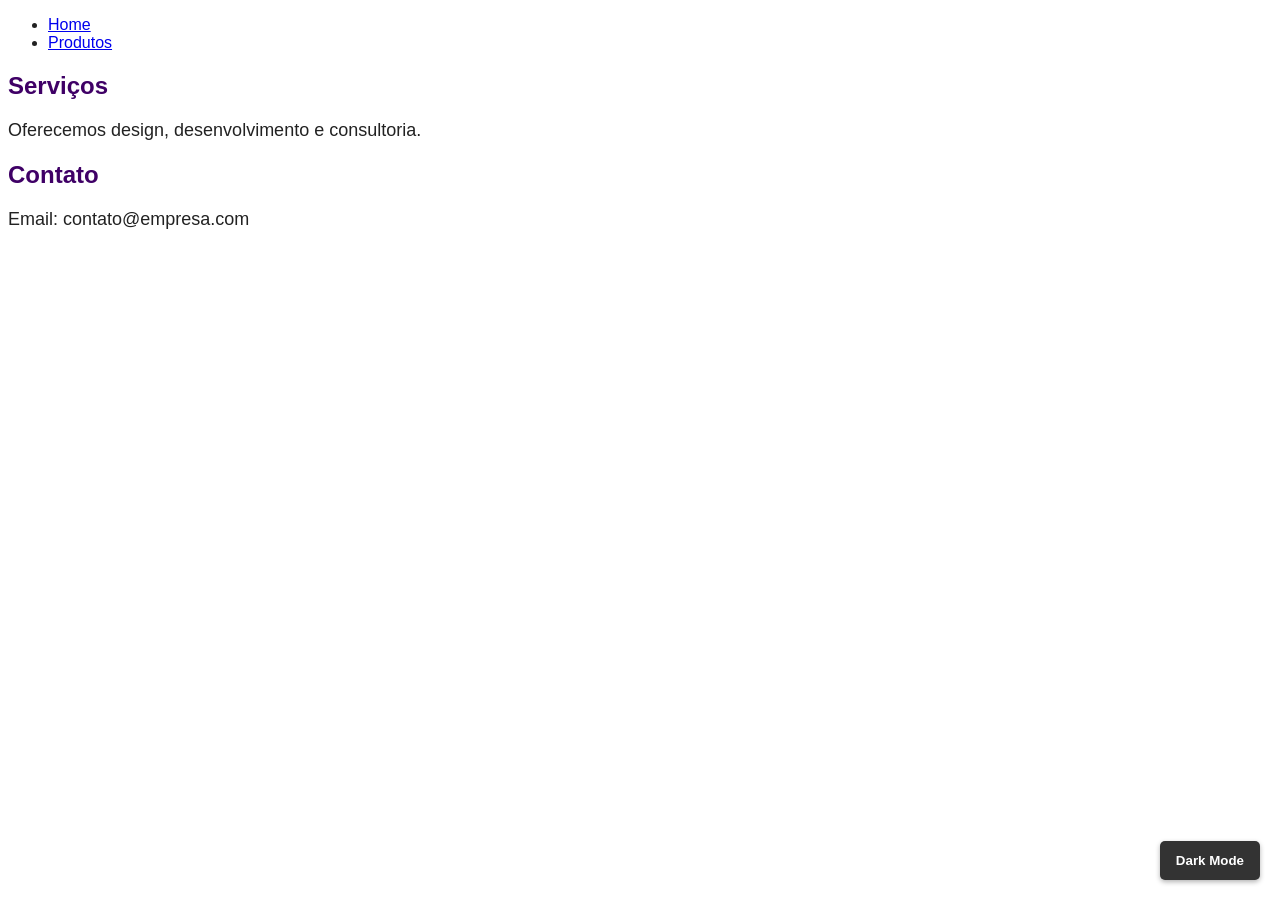
<file: Pagina com DarkMode/index.html>
<!DOCTYPE html>
<html lang="pt-br">
<head>
    <meta charset="UTF-8">
    <meta name="viewport" content="width=device-width, initial-scale=1.0">
    <link rel="stylesheet" href="estilo.css">
    <title>Reset em css</title>
</head>
<body>
    <div id="container">
        <header id="menu">
            <nav>
                <ul>
                    <li><a href="#">Home</a></li>
                    <li><a href="#">Produtos</a></li>
 
                </ul>
            </nav>
        </header>

        <section>
            <h2>Serviços</h2>
            <p>Oferecemos design, desenvolvimento e consultoria.</p>
        </section>

        <section>
            <h2>Contato</h2>
            <p id="meuTexto">Email: contato@empresa.com</p>
        </section>
    </div>
    
    <button id="darkModeBtn">Dark Mode</button>
    <script src="script.js"></script>



</body>
</html>
</file>
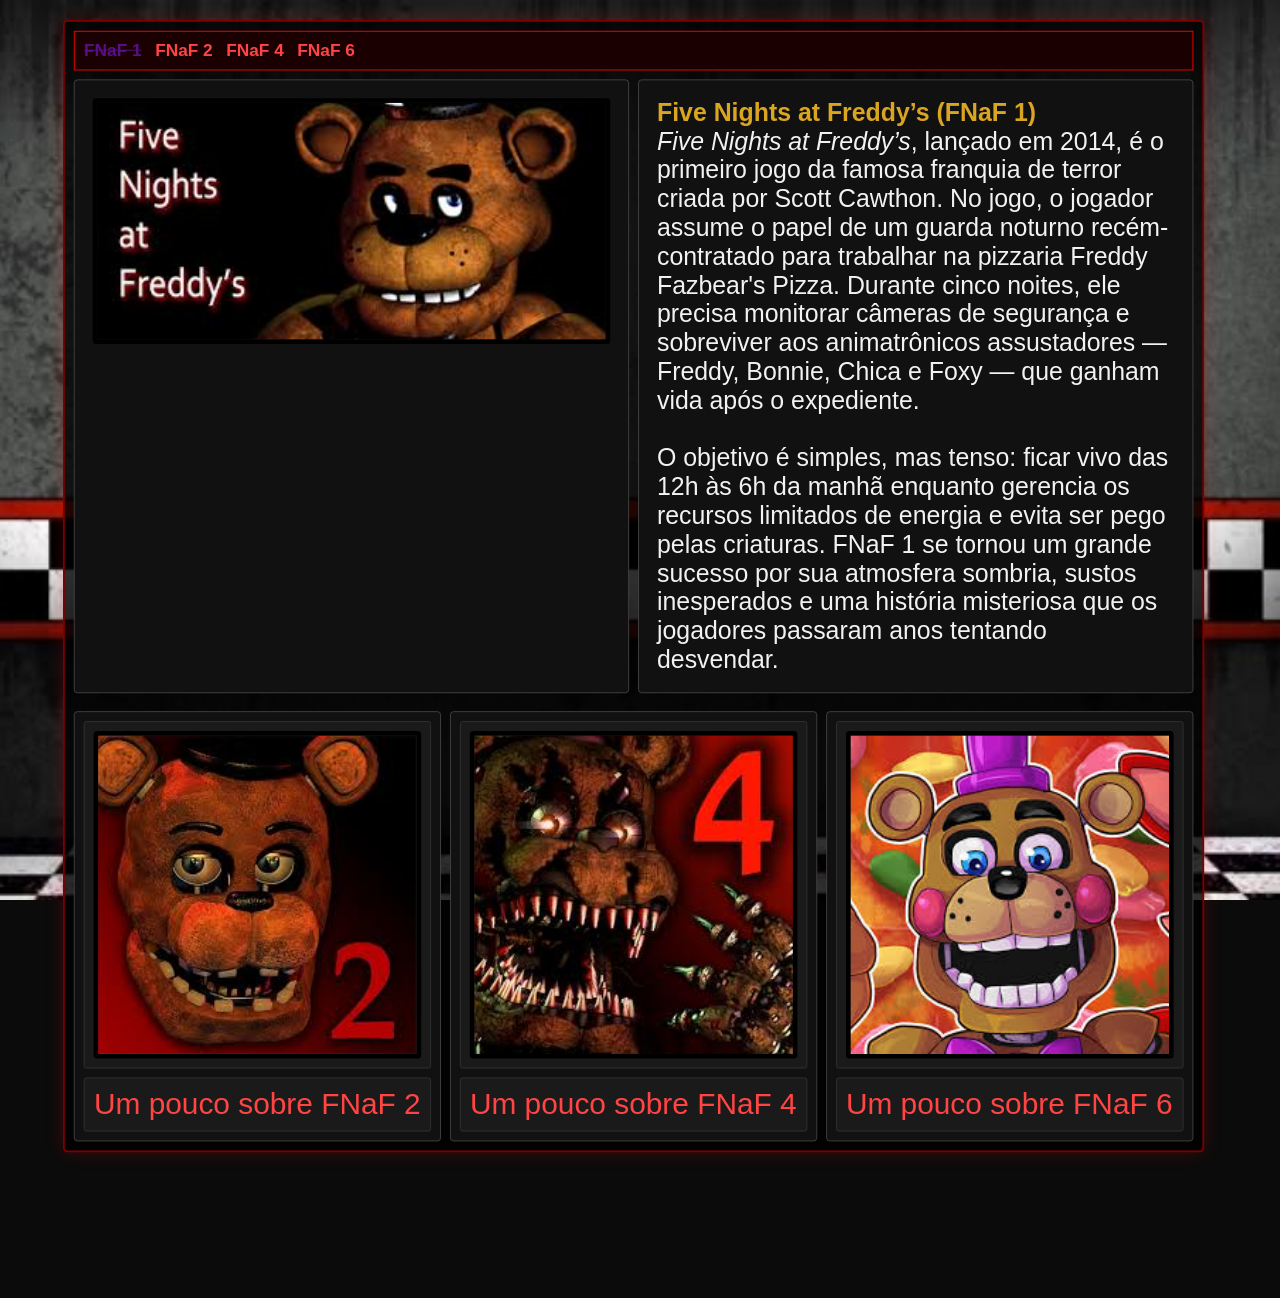
<file: Trabalho sobre layout CSS/index.html>
<!DOCTYPE html>
<html lang="pt-br">
<head>
    <meta charset="UTF-8">
    <meta name="Kalebe sousa" content="width=device-width, initial-scale=1.0">
    <title>Site com layout</title>
    <link rel="stylesheet" href="style.css">
</head>
<body>
    <div class="container">
        <nav class="menu">
            <ul class="links">
                <li><a href="#"><s>FNaF 1</s></a></li>
                <li><a href="paginas/fnaf2.html">FNaF 2</a></li>
                <li><a href="paginas/fnaf4.html">FNaF 4</a></li>
                <li><a href="paginas/fnaf6.html">FNaF 6</a></li>
            </ul>
        </nav>


        <section class="sessao2">
            <!-- Destaque topo -->
            <div class="destaque-topo">
                <div class="figura">
                    <img src="imagens/imagem inicial.jpg" alt="Imagem destaque" width="50%">
                </div>
                <div class="texto">
                    <p><strong>Five Nights at Freddy’s (FNaF 1)</strong></p>
                
                    <p>
                        <em>Five Nights at Freddy’s</em>, lançado em 2014, é o primeiro jogo da famosa franquia de terror criada
                        por Scott Cawthon. No jogo, o jogador assume o papel de um guarda noturno recém-contratado para
                        trabalhar na pizzaria Freddy Fazbear's Pizza. Durante cinco noites, ele precisa monitorar
                        câmeras de segurança e sobreviver aos animatrônicos assustadores — Freddy, Bonnie, Chica e Foxy —
                        que ganham vida após o expediente.
                    </p><br>
                
                    <p>
                        O objetivo é simples, mas tenso: ficar vivo das 12h às 6h da manhã enquanto gerencia os recursos
                        limitados de energia e evita ser pego pelas criaturas. FNaF 1 se tornou um grande sucesso por
                        sua atmosfera sombria, sustos inesperados e uma história misteriosa que os jogadores passaram
                        anos tentando desvendar.
                    </p>
                </div>

                </div>

            <!-- Destaques -->
            <div class="destaques">
                <div class="item">
                    <div class="figura">
                        <img src="imagens/fnaf 2.jpg" alt="Imagem 1" width="100%">
                    </div>
                    <div class="texto">
                        <a href="paginas/fnaf2.html">
                            Um pouco sobre FNaF 2
                        </a>
                    </div>

                </div>
                <div class="item">
                    <div class="figura">
                        <img src="imagens/fnaf 4.jpg" alt="Imagem 2" width="100%">
                    </div>
                    <div class="texto">
                        <a href="paginas/fnaf4.html">
                            Um pouco sobre FNaF 4
                        </a>
                    </div>
                </div>
                <div class="item">
                    <div class="figura">
                        <img src="imagens/fnaf 66.jpg" alt="Imagem 3" width="100%">
                    </div>
                    <div class="texto">
                        <a href="paginas/fnaf6.html">
                            Um pouco sobre FNaF 6
                        </a>
                    </div>
                </div>
            </div>
        </section>
    </div>
</body>
</html>
</file>
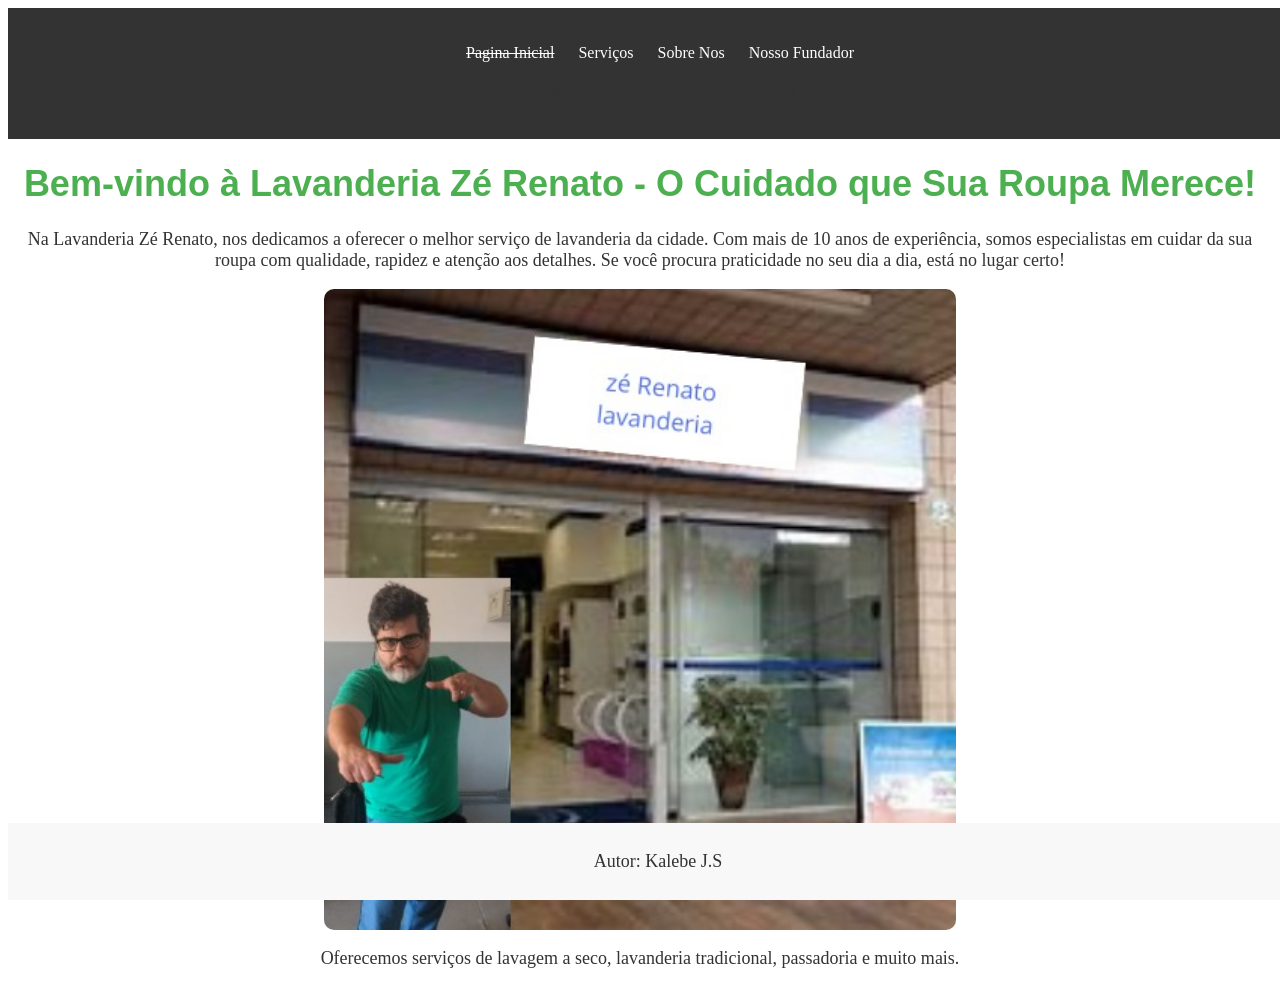
<file: TrabalhoWeb1/index.html>
<!DOCTYPE html>
<html lang="pt-BR">
<head>
    <meta charset="UTF-8">
    <meta name="viewport" content="width=device-width, initial-scale=1.0">
    <meta name="author" content="Kalebe J.S">
    <title>Lavanderia Zé Renato</title>
    <link rel="stylesheet" href="style.css">

</head>
<body>
    <!-- Rodapé com Links -->
    <footer>
        <ul>
            <li><s>Pagina Inicial</s></a></li>
            <li><a href="serviços.html">Serviços</a></li>
            <li><a href="Sobre nos.html">Sobre Nos</a></li>
            <li><a href="sobre o fundador.html">Nosso Fundador</a></li>
        </ul>
        <p>&copy; 2025 Lavanderia Zé Renato - Todos os direitos reservados.</p>
    </footer>

    <!-- Conteúdo principal -->
    <h1>Bem-vindo à Lavanderia Zé Renato - O Cuidado que Sua Roupa Merece!</h1>
    <p>Na Lavanderia Zé Renato, nos dedicamos a oferecer o melhor serviço de lavanderia da cidade. 
        Com mais de 10 anos de experiência, somos especialistas em cuidar da sua roupa com qualidade, rapidez e atenção aos detalhes. 
        Se você procura praticidade no seu dia a dia, está no lugar certo!</p>

        <img src="imagens/ze lavanderia.jpg" alt="Lavanderia Zé Renato" style="display: block; margin: 0 auto; width: 50%; height: auto; border-radius: 10px;">
    <p>Oferecemos serviços de lavagem a seco, lavanderia tradicional, passadoria e muito mais.</p>  

    <!-- Autor -->
    <div class="autor">
        <p>Autor: Kalebe J.S</p>
    </div>
</body>
</html>
</file>
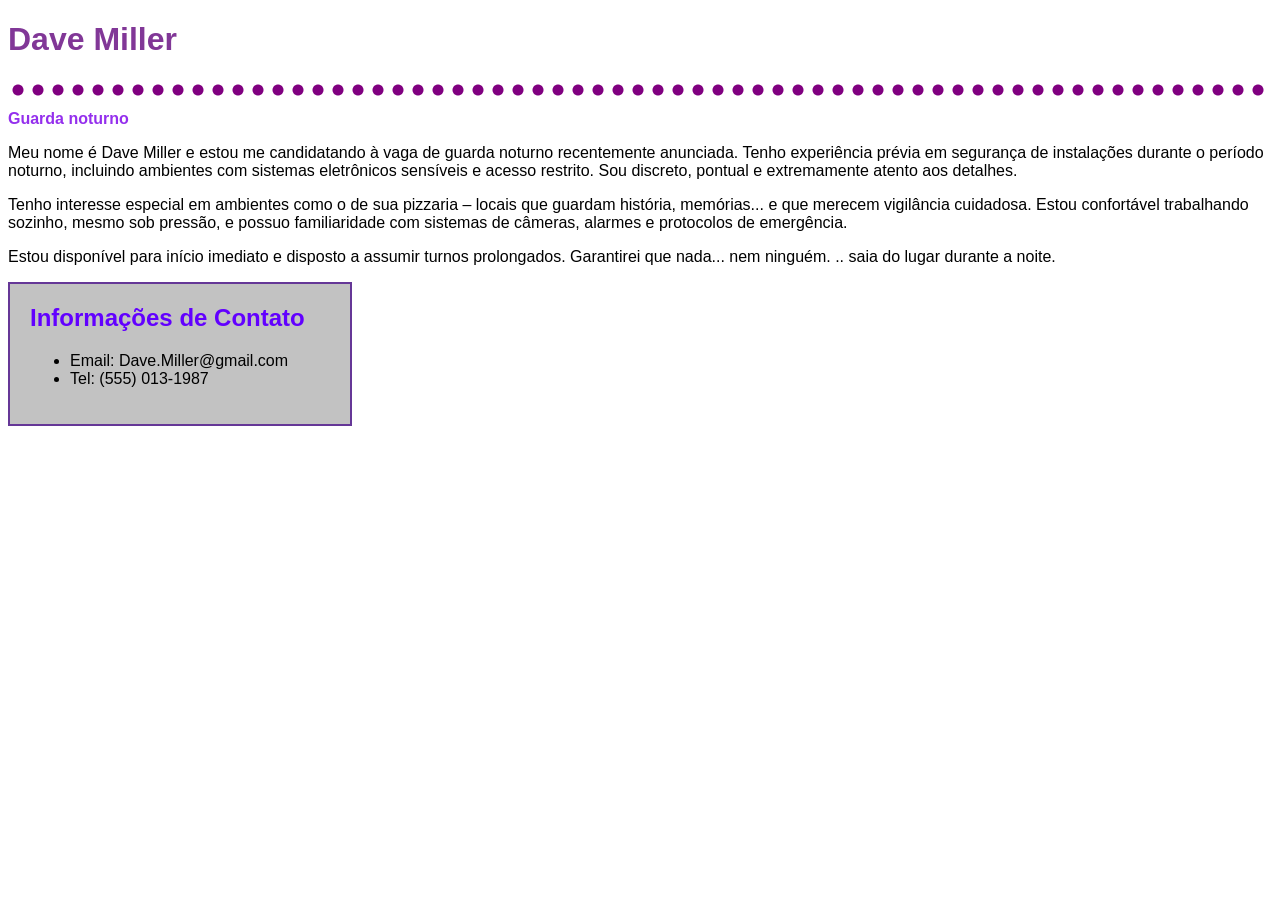
<file: caixa/caixa.html>
<!DOCTYPE html>
<html lang="pt-BR">
<head>
    <meta charset="UTF-8">
    <meta name="viewport" content="width=device-width, initial-scale=1.0">
    <title>Caixa</title>
    <link rel="stylesheet" href="caixa.css">
</head>
<body>
    <h1>Dave Miller</h1>
    <hr>
    <div class="job-title">Guarda noturno</div>
    <p>Meu nome é Dave Miller e estou me candidatando à vaga de guarda noturno recentemente anunciada. 
        Tenho experiência prévia em segurança de instalações durante o período noturno, incluindo ambientes com 
        sistemas eletrônicos sensíveis e acesso restrito. Sou discreto, pontual e extremamente atento aos detalhes.
    </p>
    
    <p>Tenho interesse especial em ambientes como o de sua pizzaria – locais que guardam história, memórias... e que 
        merecem vigilância cuidadosa. Estou confortável trabalhando sozinho, mesmo sob pressão, e possuo familiaridade com 
        sistemas de câmeras, alarmes e protocolos de emergência. 
    </p>

    <p>Estou disponível para início imediato e disposto a assumir turnos prolongados. Garantirei que nada... nem ninguém.
        .. saia do lugar durante a noite.

    </p>
    
    <div class="card">
        <h2>Informações de Contato</h2>
        <ul>
            <li>Email: Dave.Miller@gmail.com</li>
            <li>Tel: (555) 013-1987</li>
        </ul>
    </div>    
</body>
</html>
</file>
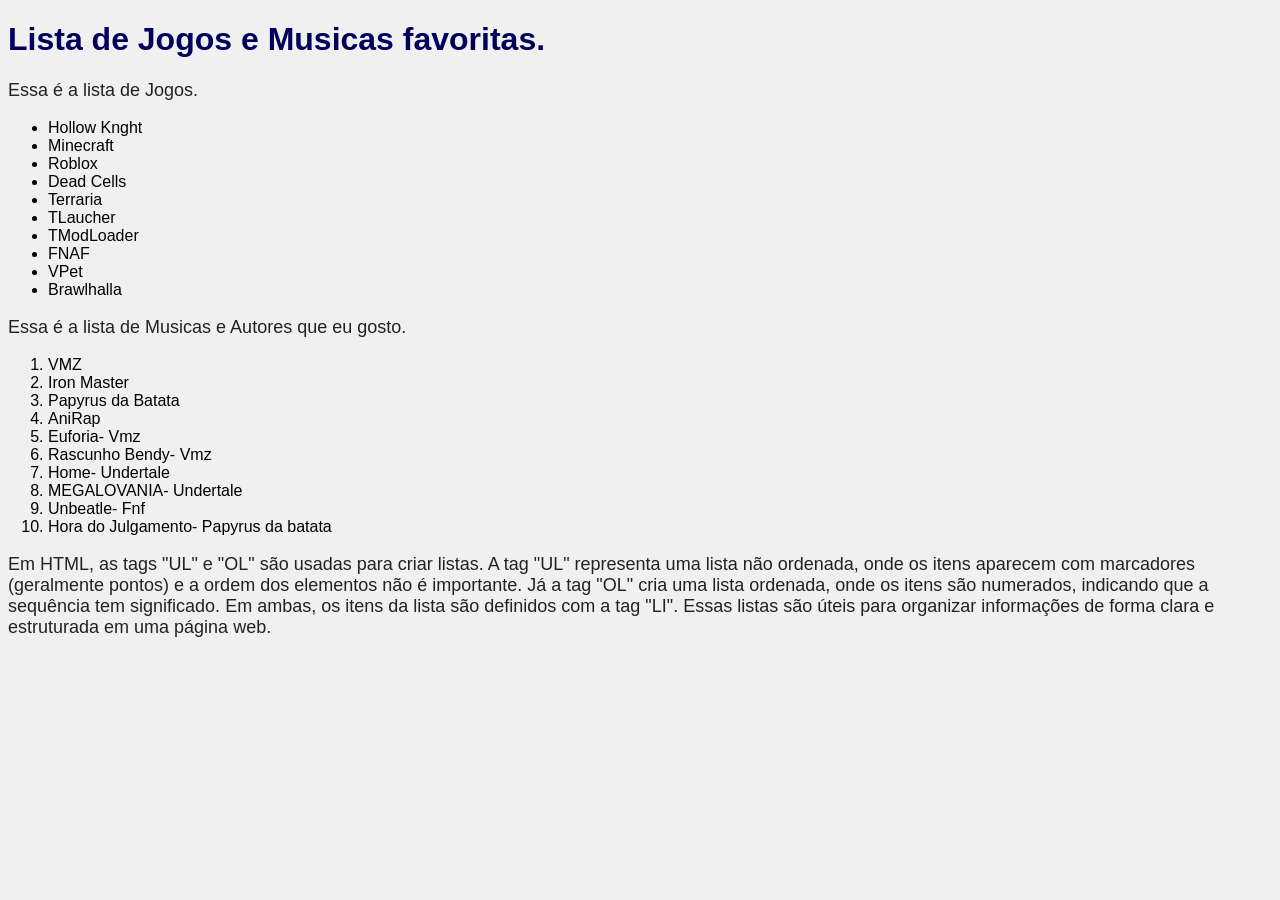
<file: lista/lista.html>
<!DOCTYPE html>
<html lang="pt-BR">
<head>
    <meta charset="UTF-8">
    <meta name="viewport" content="width=device-width, initial-scale=1.0">
    <title>Lista de coisas</title>
        <!-- Link para o CSS -->
        <link rel="stylesheet" href="lista_css.css">
</head>
<body>
    <h1>Lista de Jogos e Musicas favoritas.</h1>
    <p>Essa é a lista de Jogos.</p>
    <ul class="lista">
        <li>Hollow Knght</li>
        <li>Minecraft</li>
        <li>Roblox</li>
        <li>Dead Cells</li>
        <li>Terraria</li>
        <li>TLaucher</li>
        <li>TModLoader</li>
        <li>FNAF</li>
        <li>VPet</li>
        <li>Brawlhalla</li>
    </ul>

    <p>Essa é a lista de Musicas e Autores que eu gosto.</p>
    <ol class="lista">
        <li>VMZ</li>
        <li>Iron Master</li>
        <li>Papyrus da Batata</li>
        <li>AniRap</li>
        <li>Euforia- Vmz</li>
        <li>Rascunho Bendy- Vmz</li>
        <li>Home- Undertale</li>
        <li>MEGALOVANIA- Undertale</li>
        <li>Unbeatle- Fnf</li>
        <li>Hora do Julgamento- Papyrus da batata</li>
    </ol>

    <p>Em HTML, as tags "UL" e "OL" são usadas para criar listas. A tag "UL" representa uma lista não ordenada, 
        onde os itens aparecem com marcadores (geralmente pontos) e a ordem dos elementos não é importante. Já a 
        tag "OL" cria uma lista ordenada, onde os itens são numerados, indicando que a sequência tem significado. 
        Em ambas, os itens da lista são definidos com a tag "LI". Essas listas são úteis para organizar 
        informações de forma clara e estruturada em uma página web.
    </p>
</body>
</html>
</file>
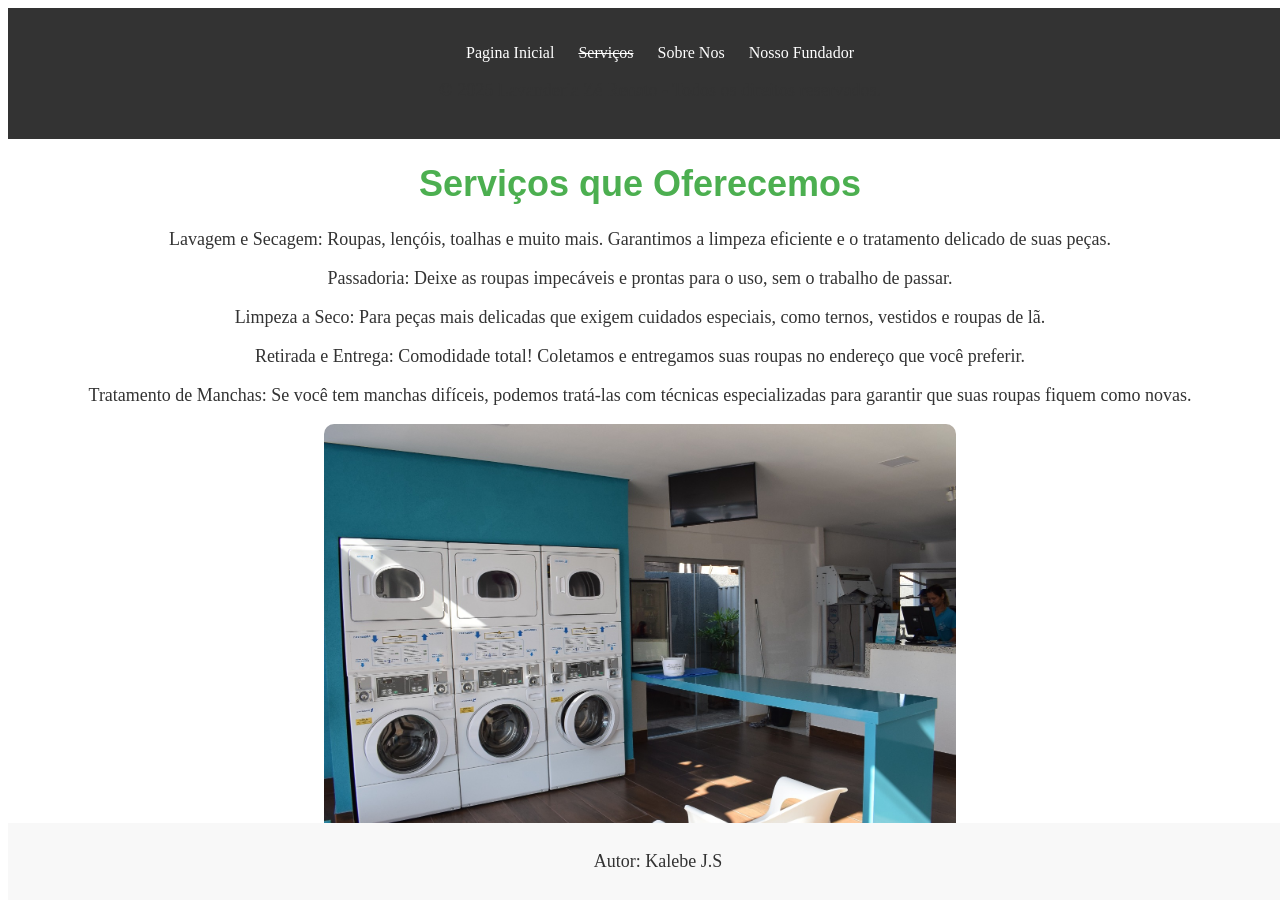
<file: TrabalhoWeb1/serviços.html>
<!DOCTYPE html>
<html lang="pt-BR">

<head>
    <meta charset="UTF-8">
    <meta name="viewport" content="width=device-width, initial-scale=1.0">
    <meta name="author" content="Kalebe J.S">
    <title>Serviços</title>
    <link rel="stylesheet" href="style.css">

</head>

<body>
    <!-- Rodapé com Links -->
    <footer>
        <ul>
            <li><a href="index.html">Pagina Inicial</a></li>
            <li><s>Serviços</s></a></li>
            <li><a href="Sobre nos.html">Sobre Nos</a></li>
            <li><a href="sobre o fundador.html">Nosso Fundador</a></li>
        </ul>
        <p>&copy; 2025 Lavanderia Zé Renato - Todos os direitos reservados.</p>
    </footer>

    <!-- Conteúdo principal -->
    <h1>Serviços que Oferecemos</h1>
    <p>
        Lavagem e Secagem: Roupas, lençóis, toalhas e muito mais. Garantimos a limpeza eficiente e o tratamento delicado
        de suas peças.
    </p>
    <p>
        Passadoria: Deixe as roupas impecáveis e prontas para o uso, sem o trabalho de passar.
    </p>
    <p>
        Limpeza a Seco: Para peças mais delicadas que exigem cuidados especiais, como ternos, vestidos e roupas de lã.
    </p>
    <p>
        Retirada e Entrega: Comodidade total! Coletamos e entregamos suas roupas no endereço que você preferir.
    </p>
    <p>
        Tratamento de Manchas: Se você tem manchas difíceis, podemos tratá-las com técnicas especializadas para garantir
        que suas roupas fiquem como novas.
    </p>
    </ul>

    <img src="imagens/lavanderia.jpg" alt="Lavanderia Zé Renato"
        style="display: block; margin: 0 auto; width: 50%; height: auto; border-radius: 10px;">
    <p style="text-align: center; font-size: 18px; color: #333;">Imagem ilustrativa dos serviços oferecidos.</p>

    <!-- Autor -->
    <div class="autor">
        <p>Autor: Kalebe J.S</p>
    </div>
</body>

</html>
</file>
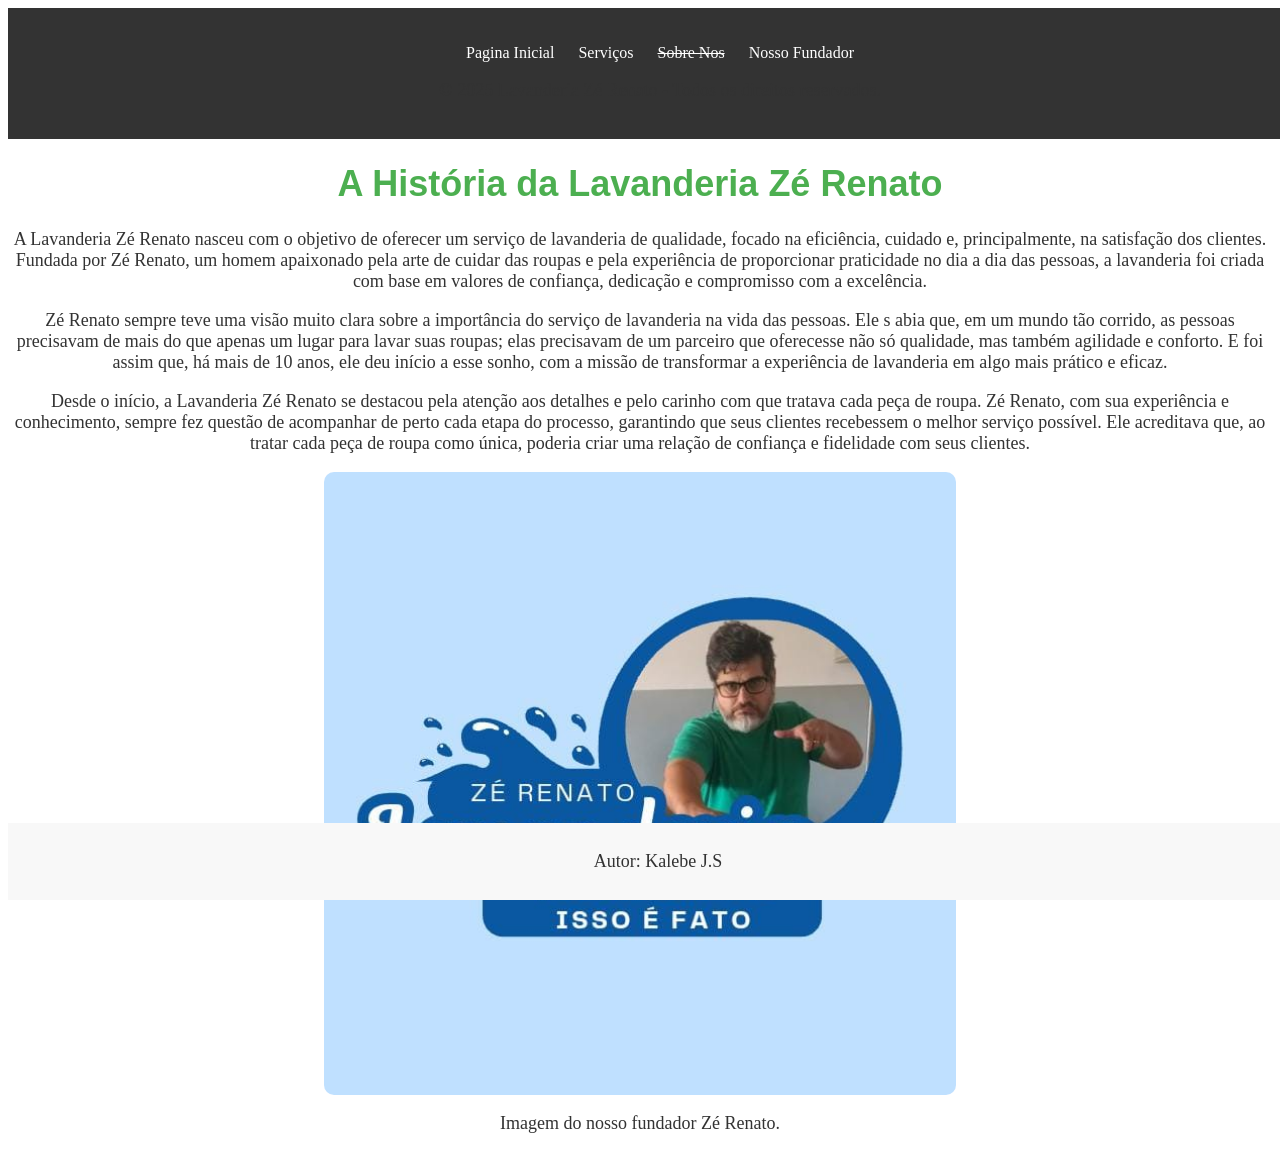
<file: TrabalhoWeb1/Sobre nos.html>
<!DOCTYPE html>
<html lang="pt-BR">

<head>
    <meta charset="UTF-8">
    <meta name="viewport" content="width=device-width, initial-scale=1.0">
    <meta name="author" content="Kalebe J.S">
    <title>Sobre nós</title>
    <link rel="stylesheet" href="style.css">
</head>

<body>
    <!-- Rodapé com Links -->
    <footer>
        <ul>
            <li><a href="index.html">Pagina Inicial</a></li>
            <li><a href="serviços.html">Serviços</a></li>
            <li><s>Sobre Nos</s></a></li>
            <li><a href="sobre o fundador.html">Nosso Fundador</a></li>
        </ul>
        <p>&copy; 2025 Lavanderia Zé Renato - Todos os direitos reservados.</p>
    </footer>

    <!-- Conteúdo principal -->
    <h1>A História da Lavanderia Zé Renato</h1>
    <p>
        A Lavanderia Zé Renato nasceu com o objetivo de oferecer um serviço de lavanderia de qualidade,
        focado na eficiência, cuidado e, principalmente, na satisfação dos clientes. Fundada por Zé Renato,
        um homem apaixonado pela arte de cuidar das roupas e pela experiência de proporcionar praticidade no dia a
        dia das pessoas, a lavanderia foi criada com base em valores de confiança, dedicação e compromisso com a
        excelência.
    </p>
    <p>
        Zé Renato sempre teve uma visão muito clara sobre a importância do serviço de lavanderia na vida das pessoas.
        Ele s
        abia que, em um mundo tão corrido, as pessoas precisavam de mais do que apenas um lugar para lavar suas roupas;
        elas
        precisavam de um parceiro que oferecesse não só qualidade, mas também agilidade e conforto. E foi assim que, há
        mais de
        10 anos, ele deu início a esse sonho, com a missão de transformar a experiência de lavanderia em algo mais
        prático e eficaz.
    </p>
    <p>
        Desde o início, a Lavanderia Zé Renato se destacou pela atenção aos detalhes e pelo carinho com que tratava cada
        peça de roupa.
        Zé Renato, com sua experiência e conhecimento, sempre fez questão de acompanhar de perto cada etapa do processo,
        garantindo que
        seus clientes recebessem o melhor serviço possível. Ele acreditava que, ao tratar cada peça de roupa como única,
        poderia criar uma
        relação de confiança e fidelidade com seus clientes.
    </p>

    <img src="imagens/ze renato.jpg" alt="Zé Renato"
        style="display: block; margin: 0 auto; width: 50%; height: auto; border-radius: 10px;">
    <p style="text-align: center; font-size: 18px; color: #333;">Imagem do nosso fundador Zé Renato.</p>
    <!-- Autor -->
    <div class="autor">
        <p>Autor: Kalebe J.S</p>
    </div>
</body>

</html>
</file>
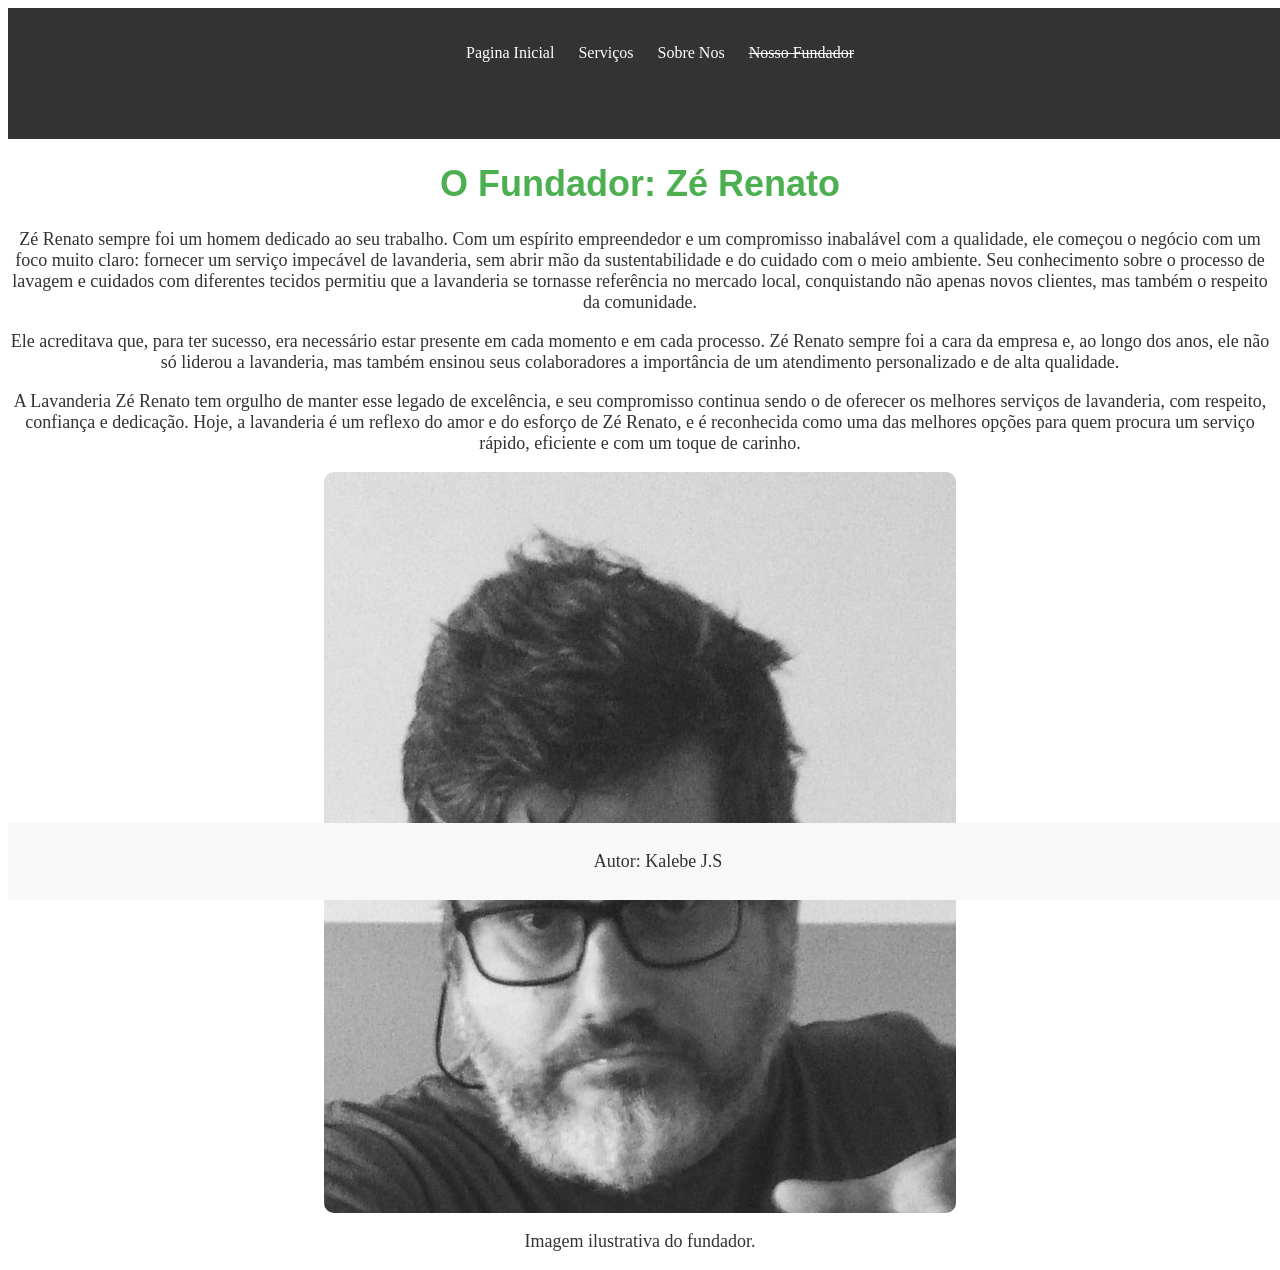
<file: TrabalhoWeb1/sobre o fundador.html>
<!DOCTYPE html>
<html lang="pt-BR">

<head>
    <meta charset="UTF-8">
    <meta name="viewport" content="width=device-width, initial-scale=1.0">
    <meta name="author" content="Kalebe J.S">
    <title>Sobre o Fundador</title>
    <link rel="stylesheet" href="style.css">
</head>

<body>
    <!-- Rodapé com Links -->
    <footer>
        <ul>
            <li><a href="index.html">Pagina Inicial</a></li>
            <li><a href="serviços.html">Serviços</a></li>
            <li><a href="Sobre nos.html">Sobre Nos</a></li>
            <li><s>Nosso Fundador</s></a></li>
        </ul>
        <p>&copy; 2025 Lavanderia Zé Renato - Todos os direitos reservados.</p>
    </footer>

    <!-- Conteúdo principal -->
    <h1>O Fundador: Zé Renato</h1>
    <p>
        Zé Renato sempre foi um homem dedicado ao seu trabalho. Com um espírito empreendedor e um compromisso inabalável
        com a qualidade, ele começou o negócio com um foco muito claro: fornecer um serviço impecável de lavanderia, sem
        abrir
        mão da sustentabilidade e do cuidado com o meio ambiente. Seu conhecimento sobre o processo de lavagem e
        cuidados com diferentes
        tecidos permitiu que a lavanderia se tornasse referência no mercado local, conquistando não apenas novos
        clientes, mas também o
        respeito da comunidade.
    </p>
    <p>
        Ele acreditava que, para ter sucesso, era necessário estar presente em cada momento e em cada processo.
        Zé Renato sempre foi a cara da empresa e, ao longo dos anos, ele não só liderou a lavanderia, mas também ensinou
        seus colaboradores
        a importância de um atendimento personalizado e de alta qualidade.
    </p>
    <p>
        A Lavanderia Zé Renato tem orgulho de manter esse legado de excelência, e seu compromisso continua sendo o de
        oferecer
        os melhores serviços de lavanderia, com respeito, confiança e dedicação. Hoje, a lavanderia é um reflexo do amor
        e do esforço de
        Zé Renato, e é reconhecida como uma das melhores opções para quem procura um serviço rápido, eficiente e com um
        toque de carinho.
    </p>

    <img src="imagens/preto.jpg" alt="Lavanderia Zé Renato"
        style="display: block; margin: 0 auto; width: 50%; height: auto; border-radius: 10px;">
    <p style="text-align: center; font-size: 18px; color: #333;">Imagem ilustrativa do fundador.</p>

    <!-- Autor -->
    <div class="autor">
        <p>Autor: Kalebe J.S</p>
    </div>
</body>

</html>
</file>
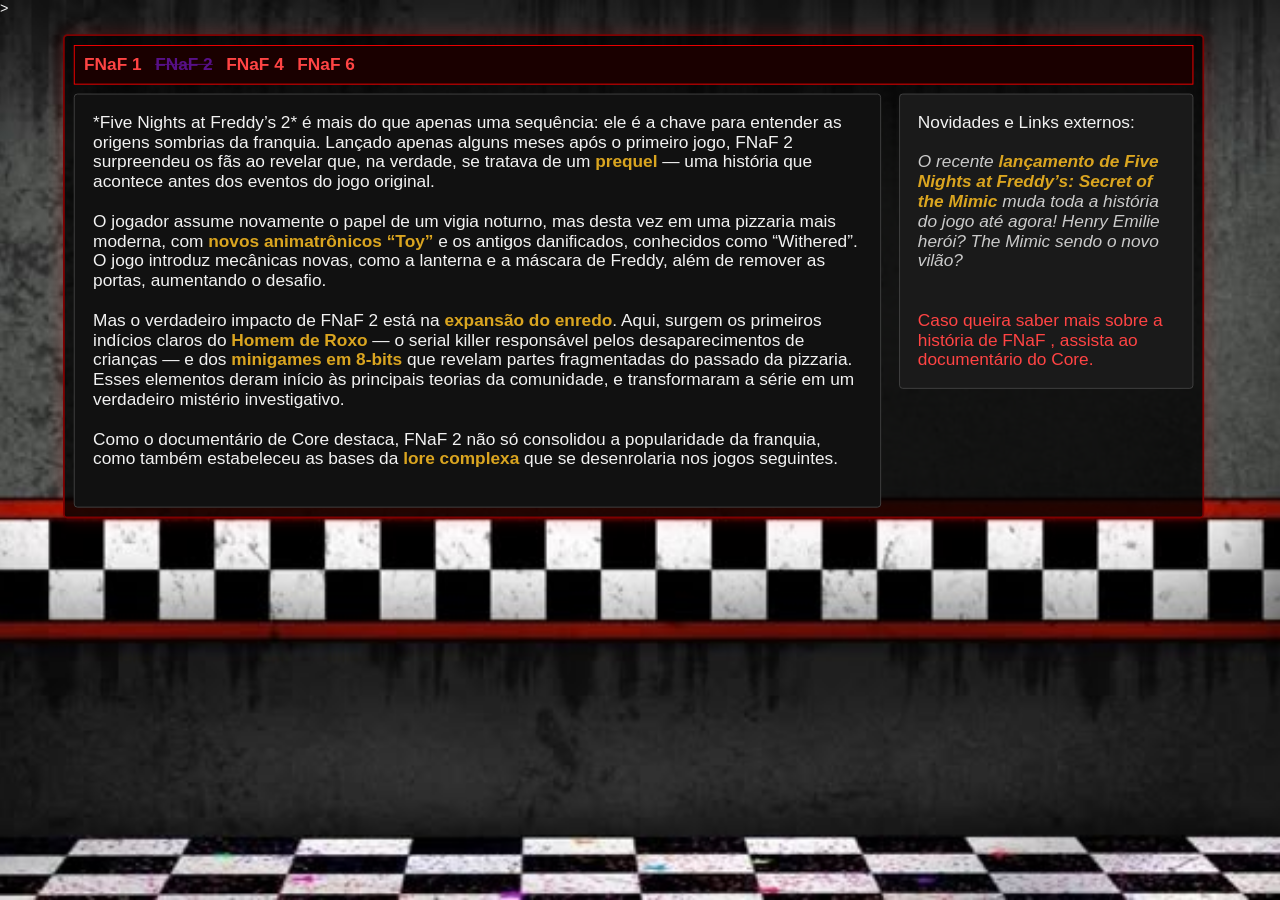
<file: Trabalho sobre layout CSS/paginas/fnaf2.html>
<!DOCTYPE html>
<html lang="pt-br">

<head>
    <meta charset="UTF-8">
    <meta name="Kalebe sousa" content="width=device-width, initial-scale=1.0">>
    <title>Fnaf 2</title>
    <link rel="stylesheet" href="../style.css">
</head>

<body>
    <div class="container">
        <nav class="menu">
            <ul class="sla">
                <li><a href="../index.html">FNaF 1</a></li>
                <li><a href="#"><s>FNaF 2</s></a></li>
                <li><a href="fnaf4.html">FNaF 4</a></li>
                <li><a href="fnaf6.html">FNaF 6</a></li>
            </ul>
        </nav>

        <section class="sessao">
            <article class="artigo">
                <p> *Five Nights at Freddy’s 2* é mais do que apenas uma sequência: ele é a chave para entender
                    as origens sombrias da franquia. Lançado apenas alguns meses após o primeiro jogo, FNaF 2
                    surpreendeu os fãs ao revelar que, na verdade, se tratava de um <strong>prequel</strong> —
                    uma história que acontece antes dos eventos do jogo original. 
                </p><br>

                <p> O jogador assume novamente o papel de um vigia noturno, mas desta vez em uma pizzaria mais moderna,
                    com <strong>novos animatrônicos “Toy”</strong> e os antigos danificados, conhecidos como “Withered”.
                    O jogo introduz mecânicas novas, como a lanterna e a máscara de Freddy, além de remover as portas,
                    aumentando o desafio. 
                </p><br>

                <p> Mas o verdadeiro impacto de FNaF 2 está na <strong>expansão do enredo</strong>. Aqui, surgem os
                    primeiros indícios claros do <strong>Homem de Roxo</strong> — o serial killer responsável pelos
                    desaparecimentos de crianças — e dos <strong>minigames em 8-bits</strong> que revelam partes
                    fragmentadas do passado da pizzaria. Esses elementos deram início às principais teorias da
                    comunidade, e transformaram a série em um verdadeiro mistério investigativo. 
                </p><br>

                <p> Como o documentário de Core destaca, FNaF 2 não só consolidou a popularidade da franquia, como
                    também estabeleceu as bases da <strong>lore complexa</strong> que se desenrolaria nos jogos
                    seguintes. 
                </p><br>

            </article>

            <aside class="novidades">
                <p>
                    Novidades e Links externos:<br><br>

                <p style="font-style: italic; color: #cacaca;">
                    O recente <strong>lançamento de Five Nights at Freddy’s: Secret of the Mimic</strong> muda toda a
                    história do jogo até agora! Henry Emilie herói? The Mimic sendo o novo vilão?
                </p><br><br>
                <a href="https://www.youtube.com/watch?v=Z0IlRsW3teI&pp=ygUII2ZuZmNvcmU%3D" target="_blank">
                    Caso queira saber mais sobre a história de FNaF , assista ao documentário do Core.
                </a>
                </p>
            </aside>
        </section>
    </div>

</body>

</html>
</file>
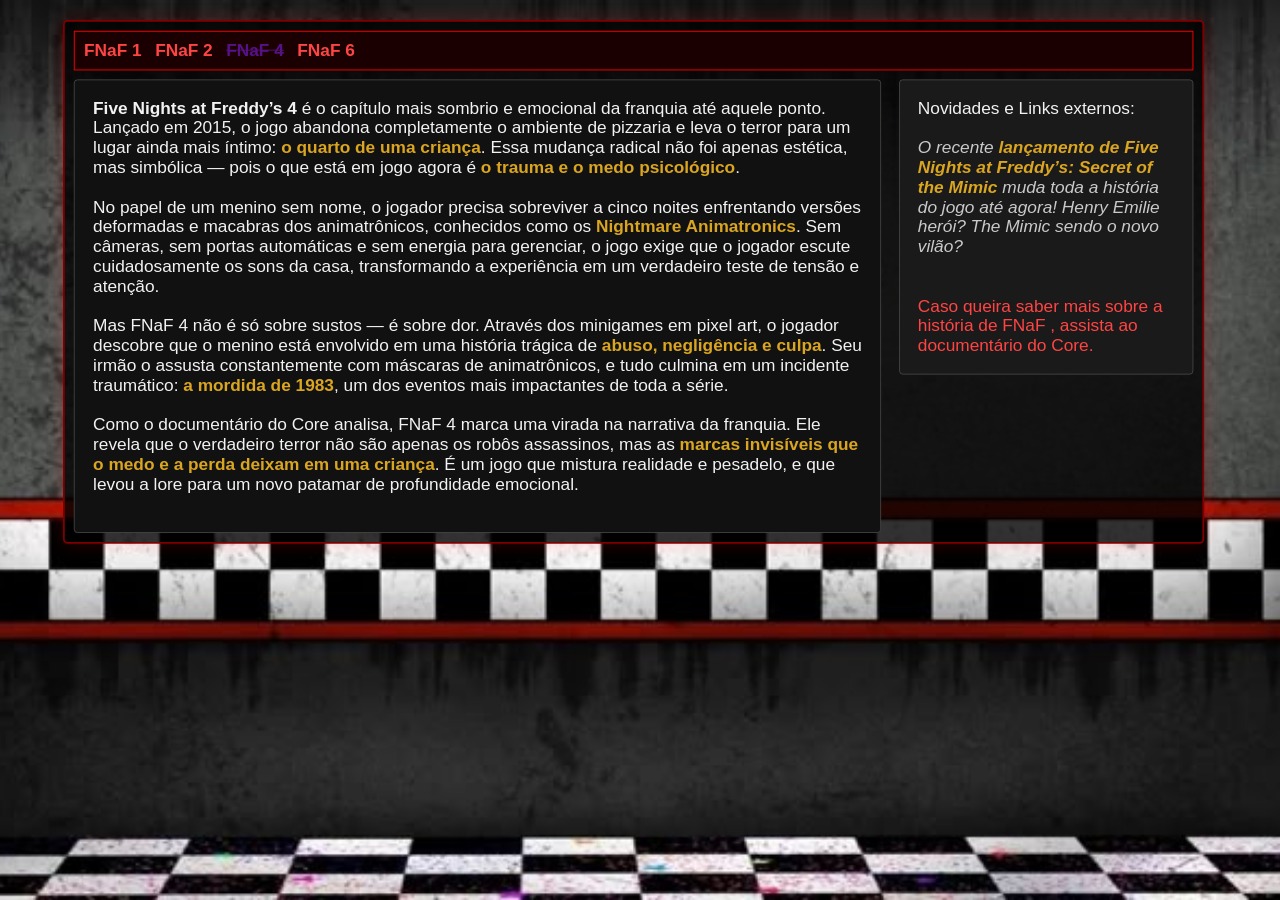
<file: Trabalho sobre layout CSS/paginas/fnaf4.html>
<!DOCTYPE html>
<html lang="pt-br">

<head>
    <meta charset="UTF-8">
    <meta name="Kalebe sousa" content="width=device-width, initial-scale=1.0">
    <title>Fnaf 4</title>
    <link rel="stylesheet" href="../style.css">
</head>

<body>
    <div class="container">
        <nav class="menu">
            <ul class="sla">
                <li><a href="../index.html">FNaF 1</a></li>
                <li><a href="fnaf2.html">FNaF 2</a></li>
                <li><a href="#"><s>FNaF 4</s></a></li>
                <li><a href="fnaf6.html">FNaF 6</a></li>
            </ul>
        </nav>


        <section class="sessao">
            <article class="artigo">
                <p> <b>Five Nights at Freddy’s 4</b> é o capítulo mais sombrio e emocional da franquia até aquele ponto.
                    Lançado em 2015, o jogo abandona completamente o ambiente de pizzaria e leva o terror para um lugar
                    ainda mais íntimo: <strong>o quarto de uma criança</strong>. Essa mudança radical não foi apenas
                    estética, mas simbólica — pois o que está em jogo agora é <strong>o trauma e o medo
                        psicológico</strong>.
                </p><br>

                <p> No papel de um menino sem nome, o jogador precisa sobreviver a cinco noites enfrentando versões
                    deformadas e macabras dos animatrônicos, conhecidos como os <strong>Nightmare Animatronics</strong>.
                    Sem câmeras, sem portas automáticas e sem energia para gerenciar, o jogo exige que o jogador escute
                    cuidadosamente os sons da casa, transformando a experiência em um verdadeiro teste de tensão e
                    atenção.
                </p><br>

                <p> Mas FNaF 4 não é só sobre sustos — é sobre dor. Através dos minigames em pixel art, o jogador
                    descobre que o menino está envolvido em uma história trágica de <strong>abuso, negligência e
                        culpa</strong>. Seu irmão o assusta constantemente com máscaras de animatrônicos, e tudo culmina
                    em um incidente traumático: <strong>a mordida de 1983</strong>, um dos eventos mais impactantes de
                    toda a série.
                </p><br>
                <p> Como o documentário do Core analisa, FNaF 4 marca uma virada na narrativa da franquia. Ele revela
                    que o verdadeiro terror não são apenas os robôs assassinos, mas as <strong>marcas invisíveis que o
                        medo e a perda deixam em uma criança</strong>. É um jogo que mistura realidade e pesadelo, e que
                    levou a lore para um novo patamar de profundidade emocional.
                </p><br>

            </article>

            <aside class="novidades">
                <p>
                    Novidades e Links externos:<br><br>

                <p style="font-style: italic; color: #cacaca;">
                    O recente <strong>lançamento de Five Nights at Freddy’s: Secret of the Mimic</strong> muda toda a
                    história do jogo até agora! Henry Emilie herói? The Mimic sendo o novo vilão?
                </p><br><br>
                <a href="https://www.youtube.com/watch?v=Z0IlRsW3teI&pp=ygUII2ZuZmNvcmU%3D" target="_blank">
                    Caso queira saber mais sobre a história de FNaF , assista ao documentário do Core.
                </a>
                </p>
            </aside>
        </section>
    </div>

</body>

</html>
</file>
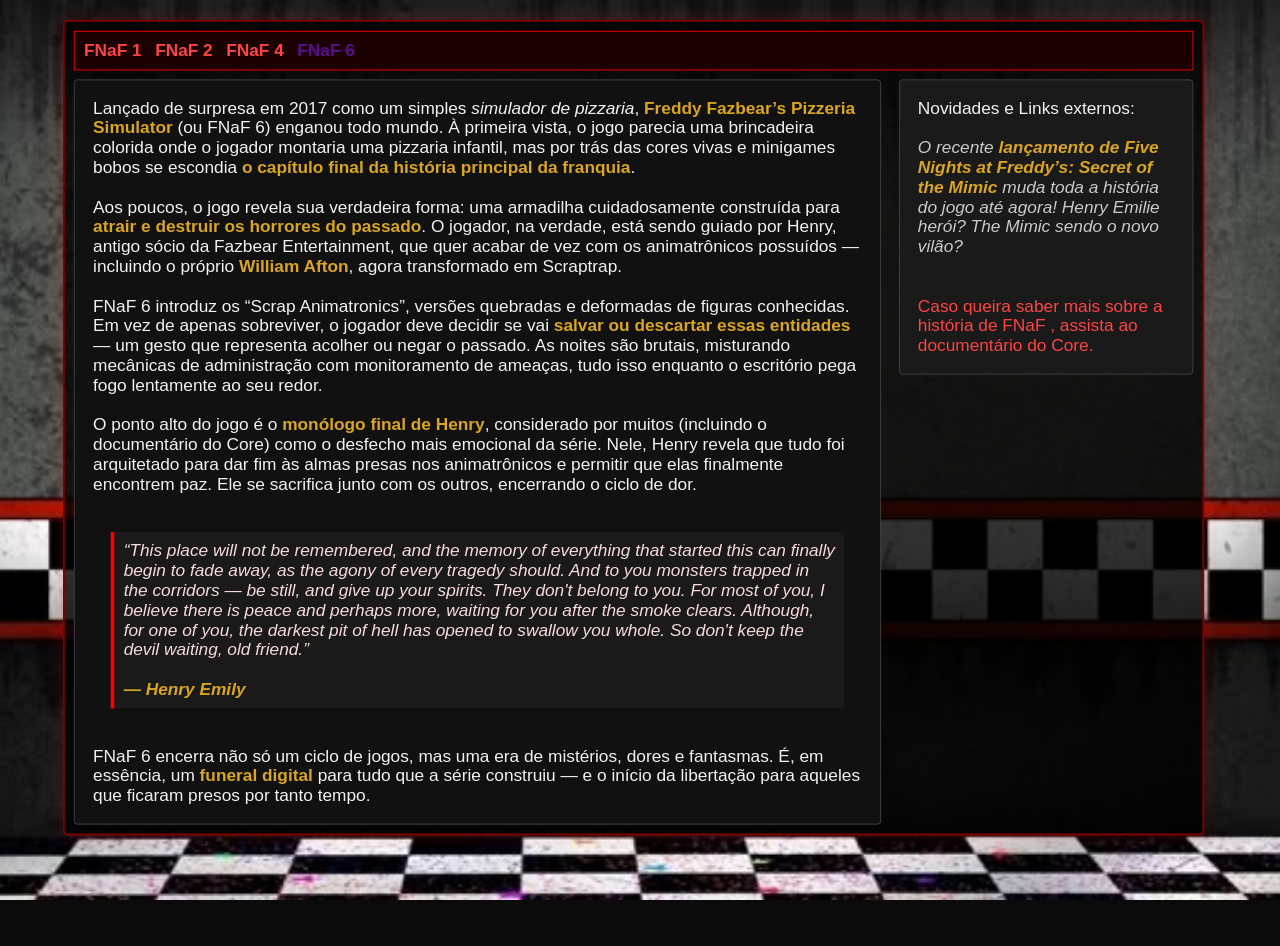
<file: Trabalho sobre layout CSS/paginas/fnaf6.html>
<!DOCTYPE html>
<html lang="pt-br">

<head>
  <meta charset="UTF-8">
  <meta name="Kalebe sousa" content="width=device-width, initial-scale=1.0">
  <title>Fnaf 6</title>
  <link rel="stylesheet" href="../style.css">
</head>

<body>
  <div class="container">
    <nav class="menu">
      <ul class="sla">
        <li><a href="../index.html">FNaF 1</a></li>
        <li><a href="fnaf2.html">FNaF 2</a></li>
        <li><a href="fnaf4.html">FNaF 4</a></li>
        <li><a href="#"><s>FNaF 6</s></a></li>
      </ul>
    </nav>

    <section class="sessao">
      <article class="artigo">
        <p>
          Lançado de surpresa em 2017 como um simples <em>simulador de pizzaria</em>, <strong>Freddy Fazbear’s Pizzeria
            Simulator</strong> (ou FNaF 6) enganou todo mundo. À primeira vista, o jogo parecia uma brincadeira colorida
          onde o jogador montaria uma pizzaria infantil, mas por trás das cores vivas e minigames bobos se escondia
          <strong>o capítulo final da história principal da franquia</strong>.
        </p><br>

        <p>
          Aos poucos, o jogo revela sua verdadeira forma: uma armadilha cuidadosamente construída para <strong>atrair e
            destruir os horrores do passado</strong>. O jogador, na verdade, está sendo guiado por Henry, antigo sócio
          da Fazbear Entertainment, que quer acabar de vez com os animatrônicos possuídos — incluindo o próprio
          <strong>William Afton</strong>, agora transformado em Scraptrap.
        </p><br>

        <p>
          FNaF 6 introduz os “Scrap Animatronics”, versões quebradas e deformadas de figuras conhecidas. Em vez de
          apenas sobreviver, o jogador deve decidir se vai <strong>salvar ou descartar essas entidades</strong> — um
          gesto que representa acolher ou negar o passado. As noites são brutais, misturando mecânicas de administração
          com monitoramento de ameaças, tudo isso enquanto o escritório pega fogo lentamente ao seu redor.
        </p><br>

        <p>
          O ponto alto do jogo é o <strong>monólogo final de Henry</strong>, considerado por muitos (incluindo o
          documentário do Core) como o desfecho mais emocional da série. Nele, Henry revela que tudo foi arquitetado
          para dar fim às almas presas nos animatrônicos e permitir que elas finalmente encontrem paz. Ele se sacrifica
          junto com os outros, encerrando o ciclo de dor.
        </p><br>

        <blockquote>
          <p style="font-style: italic; color: #f8dada;">
            “This place will not be remembered, and the memory of everything that started this can finally begin to fade
            away, as the agony of every tragedy should. And to you monsters trapped in the corridors — be still, and
            give up your spirits. They don't belong to you. For most of you, I believe there is peace and perhaps more,
            waiting for you after the smoke clears. Although, for one of you, the darkest pit of hell has opened to
            swallow you whole. So don't keep the devil waiting, old friend.”<br><br>
            <strong>— Henry Emily</strong>
          </p>
        </blockquote><br>

        <p>
          FNaF 6 encerra não só um ciclo de jogos, mas uma era de mistérios, dores e fantasmas. É, em essência, um
          <strong>funeral digital</strong> para tudo que a série construiu — e o início da libertação para aqueles que
          ficaram presos por tanto tempo.
        </p>
      </article>
      </article>

      <aside class="novidades">
        <p>
          Novidades e Links externos:<br><br>

        <p style="font-style: italic; color: #cacaca;">
          O recente <strong>lançamento de Five Nights at Freddy’s: Secret of the Mimic</strong> muda toda a história do
          jogo até agora! Henry Emilie herói? The Mimic sendo o novo vilão?
        </p><br><br>
        <a href="https://www.youtube.com/watch?v=Z0IlRsW3teI&pp=ygUII2ZuZmNvcmU%3D" target="_blank">
          Caso queira saber mais sobre a história de FNaF , assista ao documentário do Core.
        </a>
        </p>
      </aside>
    </section>
  </div>

</body>

</html>
</file>
<file: Pagina com DarkMode/estilo.css>
body {
    background-color: #ffffff;
    font-family: 'Trebuchet MS', 'Lucida Sans Unicode', 'Lucida Grande', 'Lucida Sans', Arial, sans-serif;
    transition: background-color 0.3s, color 0.3s;
    color: #222222;
}

h1 {
    color: rgb(0, 0, 92);
}

h2 {
    color: rgb(63, 0, 102);
}

p {
    font-size: 18px;
    color: #222222;
}

/* Dark Mode */
body.dark-mode {
    background-color: #121212;
    color: #eee;
}

body.dark-mode h1 {
    color: #aad8ff;
}

body.dark-mode h2 {
    color: #7b00ff;
}

body.dark-mode p {
    color: #ccc;
}

body.dark-mode p:hover{
    text-decoration-line: underline;
}

/* Botão de dark mode no canto inferior direito */
#darkModeBtn {
    position: fixed;
    bottom: 20px;
    right: 20px;
    background-color: #333;
    color: white;
    border: none;
    padding: 12px 16px;
    border-radius: 5px;
    cursor:grab;
    font-weight: bold;
    box-shadow: 0 2px 5px rgba(0,0,0,0.3);
    transition: background-color 0.3s;
}

#darkModeBtn:hover {
    background-color: #555;
}
</file>
<file: Trabalho sobre layout CSS/style.css>
* {
    margin: 0;
    padding: 0;
    box-sizing: border-box;
    font-family: 'Trebuchet MS', sans-serif;
}

body {
    background-color: #0b0b0b;
    background-image: url('imagens/background fnaf.jpg');
    background-size: cover;
    background-attachment: fixed;
    background-position: center;
    color: #f2f2f2;
}

.container {
    width: 90%;
    margin: 20px auto;
    border: 2px solid #800000;
    padding: 10px;
    background-color: rgba(0, 0, 0, 0.8);
    box-shadow: 0 0 20px rgba(255, 0, 0, 0.2);
    border-radius: 5px;
}

div {
    font-size: 1.2em;
    color: #f2f2f2;
}

.menu {
    border: 1px solid #ff0000;
    padding: 10px;
    margin-bottom: 10px;
    background-color: #1a0000;
}

.sessao2 {
    display: flex;
    flex-direction: column;
    gap: 20px;
}

.sessao {
    display: flex;
    flex-direction: row;
    gap: 20px;
    align-items: flex-start;
}

.destaque-topo {
    display: flex;
    gap: 10px;
}

.destaque-topo .figura,
.destaque-topo .texto {
    flex: 1;
    border: 1px solid #444;
    padding: 20px;
    background-color: #111;
    border-radius: 4px;
}

.destaques {
    display: flex;
    gap: 10px;
    justify-content: space-between;
}

.figura img {
    width: 100%;
    height: auto;
    display: block;
    border-radius: 4px;
    border: 5px solid #000000;
}

.item {
    flex: 1;
    display: flex;
    flex-direction: column;
    border: 1px solid #444;
    padding: 10px;
    gap: 10px;
    background-color: #111;
    border-radius: 4px;
}

.item .figura,
.item .texto {
    border: 1px solid #333;
    padding: 10px;
    background-color: #1a1a1a;
    border-radius: 3px;
}

.artigo {
    border: 1px solid #444;
    padding: 20px;
    flex: 3;
    background-color: #111;
    border-radius: 4px;
}

.novidades {
    border: 1px solid #444;
    padding: 20px;
    flex: 1;
    background-color: #1a1a1a;
    border-radius: 4px;
}

a {
    color: #ff4444;
    text-decoration: none;
}

a:hover {
    text-decoration: underline;
}

blockquote {
    margin: 20px;
    padding: 10px; 
    background-color: #1a1a1a; 
    border-left: 4px solid #ff0000;
}

.menu ul {
    list-style: none;
    display: flex;
    gap: 15px;
    padding: 0;
}

.menu li a {
    color: #ff4444;
    text-decoration: none;
    font-weight: bold;
}

.menu li a:hover {
    text-decoration: underline;
    color: #ff9999;
}

.links {
    list-style: none; 
    display: flex; 
    gap: 15px; 
    padding: 0;
}

s {
    color:#581088
}

strong {
    color:#DAA520
}

body {
      transform: scale(0.90);
      transform-origin: top left;
      width: 110%; /* Compensa o scale para evitar barra de rolagem lateral */
      height: 133.33%;
    }
</file>
<file: TrabalhoWeb1/style.css>
/* Estilos do Rodapé */
        footer {
            background-color: #333;
            color: rgb(255, 255, 255);
            padding: 20px;
            text-align: center;
            position: relative;
            top: 0;
            width: 100%;
        }

        footer ul {
            list-style-type: none;
            padding: 0;
        }

        footer ul li {
            display: inline;
            margin: 0 10px;
        }

        footer ul li a {
            color: rgb(255, 255, 255);
            text-decoration: none;
        }

        footer ul li a:hover {
            text-decoration: underline;
        }

        /* Estilos do Autor */
        .autor {
            font-size: 12px;
            color: #666;
            text-align: center;
            padding: 10px;
            position: fixed;
            bottom: 0;
            width: 100%;
            background-color: #f8f8f8;
        }

        /* Estilos gerais */
        h1 {
            color: #4CAF50;
            text-align: center;
            font-size: 36px;
            font-family: 'Arial', sans-serif;
        }

        p {
            color: #333;
            font-size: 18px;
            text-align: center;
        }
</file>
<file: caixa/caixa.css>
body {
    font-family: Arial, Helvetica, sans-serif;
    background-color: #ffffff
  }
  
  h1 {
    color: #813797;
    font-size: 2em;
    font-family:'Trebuchet MS', 'Lucida Sans Unicode', 'Lucida Grande', 'Lucida Sans', Arial, sans-serif;
  }
  
  h2 {
    font-size: 1.5em;
  }
  
  .job-title {
    color: #942fed;
    font-weight: bold;
  }

  .card {
    width: 300px;
    padding: 20px;
    margin: 40px center;
    background-color: #c2c2c2;
    color: #000000;
    border:2px solid #653797;
    font-family: Arial, sans-serif;
}

.card h2 {
    margin-top: 0;
    color: #6200ff;
}

.card p {
    margin: 5px 0;
}

hr {
    border: none;
    height: 20px;
    background-image: radial-gradient(circle, purple 5px, transparent 6px);
    background-size: 20px 20px;
    background-repeat: repeat-x;
    margin: 10px 0;
}
</file>
<file: lista/lista_css.css>
body {
    background-color: #f0f0f0;
    font-family: 'Trebuchet MS', 'Lucida Sans Unicode', 'Lucida Grande', 'Lucida Sans', Arial, sans-serif;
}

h1 {
    color: rgb(0, 0, 92);
}

p {
    font-size: 18px;
    color: #222222;
}
</file>
